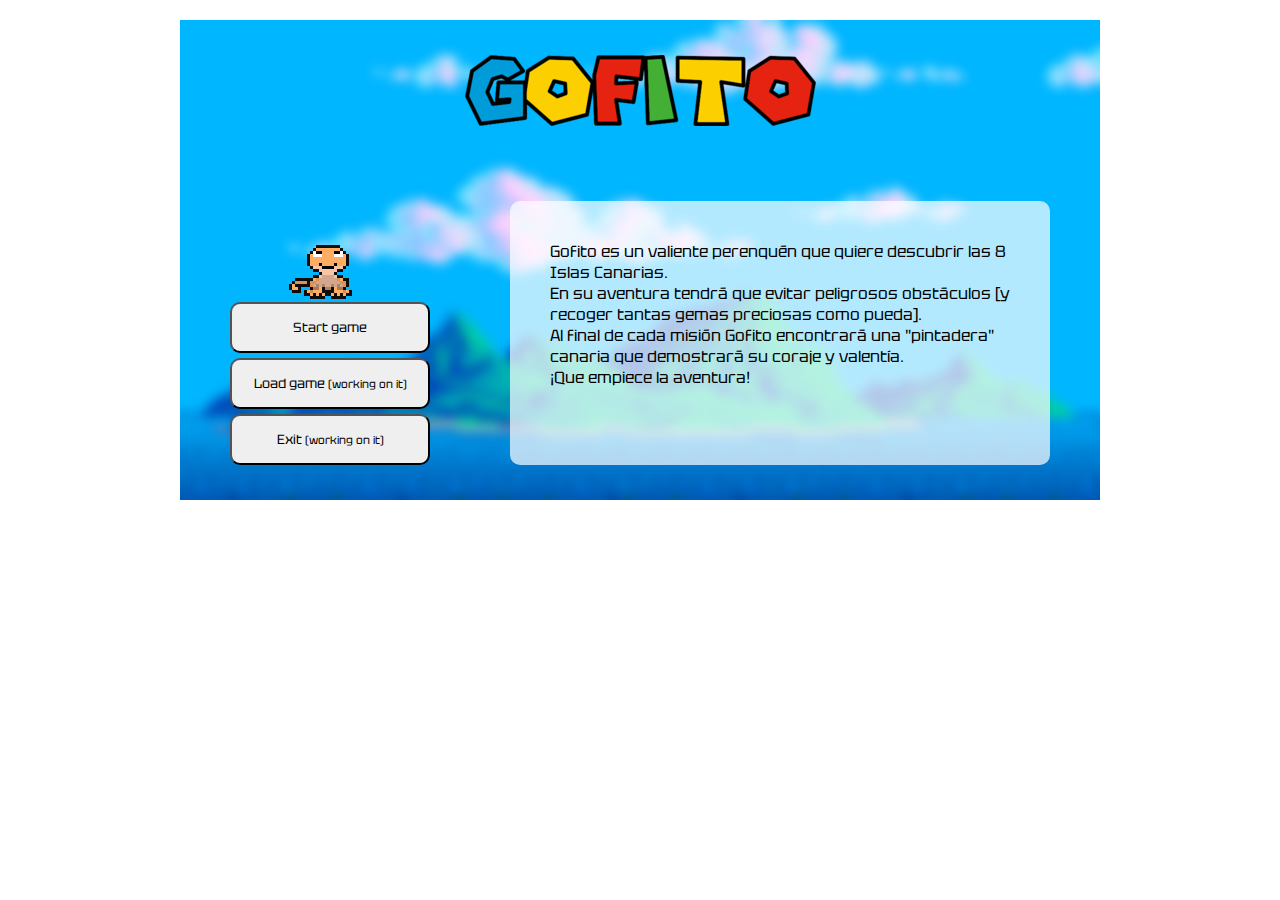
<file: index.html>
<!DOCTYPE html>
<html lang="en">

<head>
    <meta charset="UTF-8">
    <meta name="viewport" content="width=device-width, initial-scale=1.0">
    <link rel="shortcut icon" href="./img/gofito-favicon.png" type="image/x-icon">
    <link rel="stylesheet" href="./style.css">
    <link rel="preconnect" href="https://fonts.googleapis.com">
    <link rel="preconnect" href="https://fonts.gstatic.com" crossorigin>
    <link href="https://fonts.googleapis.com/css2?family=Tektur:wght@400;800&display=swap" rel="stylesheet">
    <meta http-equiv="Permissions-Policy" content="interest-cohort=()">
    <script src="./js/script.js" type="module" defer></script>
    <title>Gofito</title>
</head>

<body>
    <section id="screen-1" class="wrapper main-screen">
        <header class="main-title">
            <img src="./img/gofito-letter.png" alt="">
        </header>
        <main id="content">
            <article>
                <p>Gofito es un valiente perenquén que quiere descubrir las 8 Islas Canarias.</p>
                <p>En su aventura tendrá que evitar peligrosos obstáculos [y recoger tantas gemas preciosas como pueda].</p>
                <p>Al final de cada misión Gofito encontrará una "pintadera" canaria que demostrará su coraje y valentía.</p>
                <p>¡Que empiece la aventura!</p>
            </article>
            <footer>
                <div>
                    <img id="standing" src="./img/gofito-standing.gif" alt="">
                    <img id="tongue" src="./img/gofito-tongue.png" alt="">
                </div>
                <button id="start-game">Start game</button>
                <button>Load game <small>(working on it)</small></button>
                <button>Exit <small>(working on it)</small></button>
            </footer>
        </main>
    </section>
    <section id="screen-2" class="game-board hidden">
        <div id="hearts">
            <img class="heart" src="./img/heart.png" alt="">
            <img class="heart" src="./img/heart.png" alt="">  
            <img class="heart" src="./img/heart.png" alt="">  
        </div>
        <div id="floor">
            <img src="./img/floor.png" alt="floor">
        </div>
    </section>
    <section id="screen-3" class="hidden">
        <header class="main-title">
            <img src="./img/game-over.png" alt="">
        </header>
        <main>
            <img src="./img/gofito-defeated.gif" alt="">
            <button id="restart">Restart</button>

        </main>
    </section>
    <section id="screen-4" class="hidden">
        <header>
            <h2>Has conseguido la primera pintadera</h2>
        </header>
        <img src="./img/pintadera.gif" alt="">
        <h2>Descubramos la siguiente isla</h2>
        <footer>
            <button>NEXT</button>
        </footer>
    </section>
</body>

</html>
</file>
<file: style.css>
/* General */

* {
    margin: 0;
    padding: 0;
    box-sizing: border-box;
    font-family: 'Tektur', cursive;
}

.wrapper {
    position: relative;
    display: flex;
    flex-direction: column;
    align-items: center;
    margin: 20px auto;
    width: 920px;
    height: 480px;
    background-image: url('./img/island.png');
    background-size: cover;
}

button {
    padding: 15px;
    width: 200px;
    border-radius: 10px;
    cursor: pointer;
}

button:hover {
    background-color: #e6ad57;
    color: white;
}

.hidden {
    display: none;
}


/* Main screen */

.main-screen, .game-over{
    justify-content: space-around;
}
 
#content {
    display: flex;
    flex-direction: row-reverse;
    gap: 80px;
    margin: 0 50px;
}

#content article{
    background-color: rgb(255, 255, 255, 0.7);
    border-radius: 10px;
    padding: 40px;
}

#content img{
    margin-left: 50px;
}

#content footer{
    display: flex;
    flex-direction: column;
    align-items: start;
}

footer > div{
    position: relative;
}

#standing{
    display: block;
}

#tongue{
    display: none;
}

#content footer>*:not(:nth-child(2)) {
    margin-top: 5px;
}


/* Game */

.game-board {
    background-image: url('./img/roque.webp');
    background-size: cover;
    background-position: center;
    position: relative;
    margin: 20px auto;
    width: 920px;
    height: 480px;
    overflow: hidden;
}

#gofito {
    background-image: url('./img/gofito-walking.gif');
    background-position: center;
    background-size: cover;
    width: 80px;
    height: 100px;
    position: absolute;
}

.tunera {
    background-image: url('./img/tunera.png');
    background-size: cover;
    background-position: center;
    background-repeat: no-repeat;
    position: absolute;
    width: 65px;
    height: 95px;
}

.pintadera {
    position: absolute;
    background-image: url('./img/pintadera.gif');
    background-size: contain;
    width: 150px;
    height: 150px;
    z-index: 2;
    /* background-color: rgb(224, 91, 242); */
}

#floor {
    width: 200%;
    height: 42px;
    position: absolute;
    bottom: 0;
    left: 0;
    background: url('./img/floor.png') repeat-x 0px 0px;
    background-size: 50% 42px;
    background-repeat: repeat-x;
}

#hearts{
    display: flex;
    flex-direction: row-reverse;
    justify-content: end;
    margin-right: 20px;
}


/* Win screen */

.game-win {
    display: flex;
    justify-content: space-evenly;
}

.game-win header {
    margin-top: 30px;
}

/* Game over */

.game-over main{
    display: flex;
    flex-direction: column;
    gap: 10px;
}
</file>
